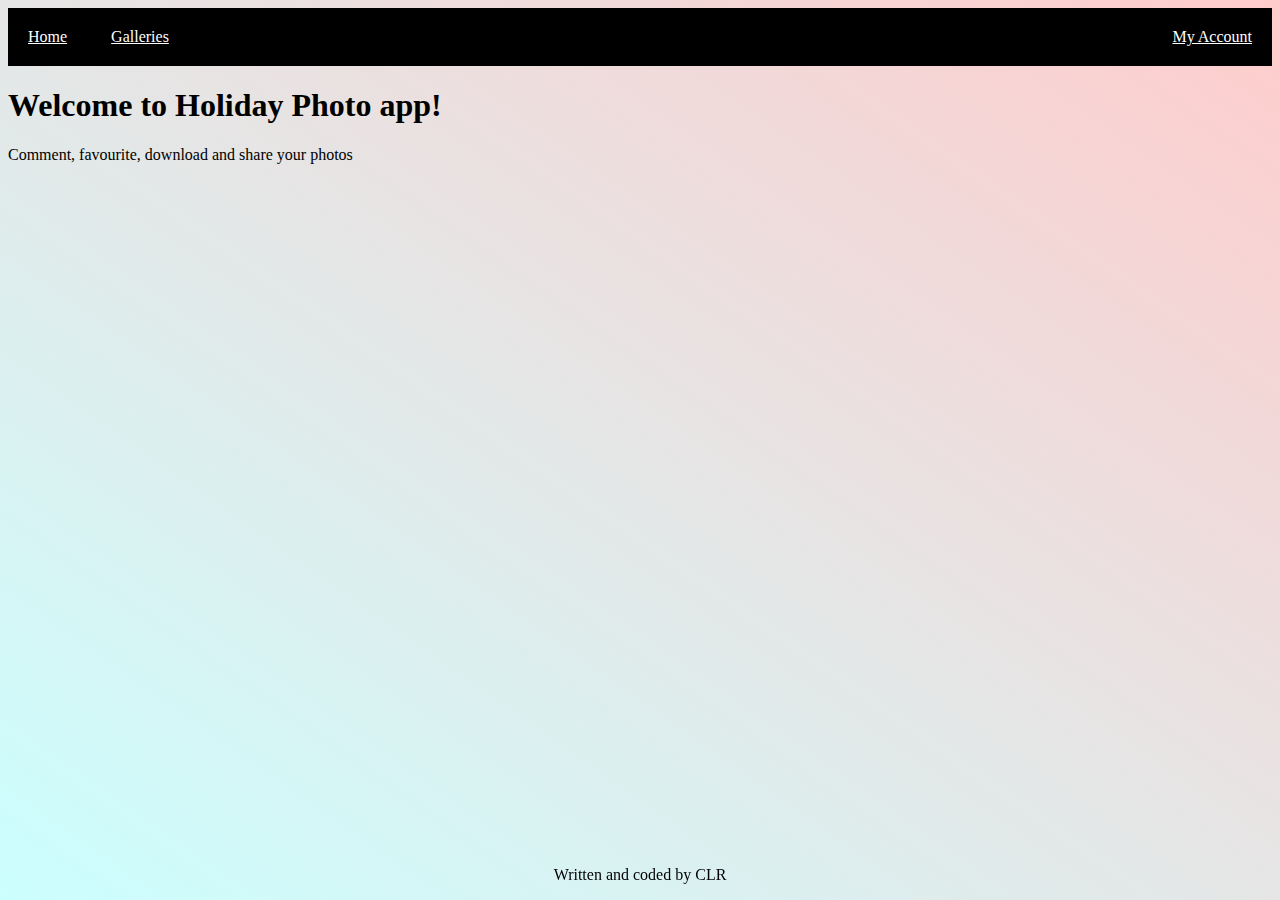
<file: index.html>
<!DOCTYPE html>
<html>

<head>
    <link type="text/css" rel="stylesheet" charset="UTF-8" href="styles/site.css">
</head>

<body>

    <header>
        <nav>
            <ul>
                <li>
                    <a href="#">Home</a>
                </li>
                <li>
                    <a href="pages/galleries.html">Galleries</a>
                </li>
                <li style="float:right"><a href="pages/account.html">My Account</a>
                </li>
            </ul>
        </nav>
    </header>
        <h1>Welcome to Holiday Photo app!</h1>
        <p>Comment, favourite, download and share your photos</p>
    <footer>
        <p>Written and coded by CLR</p>
    </footer>
</body>

</html>
</file>
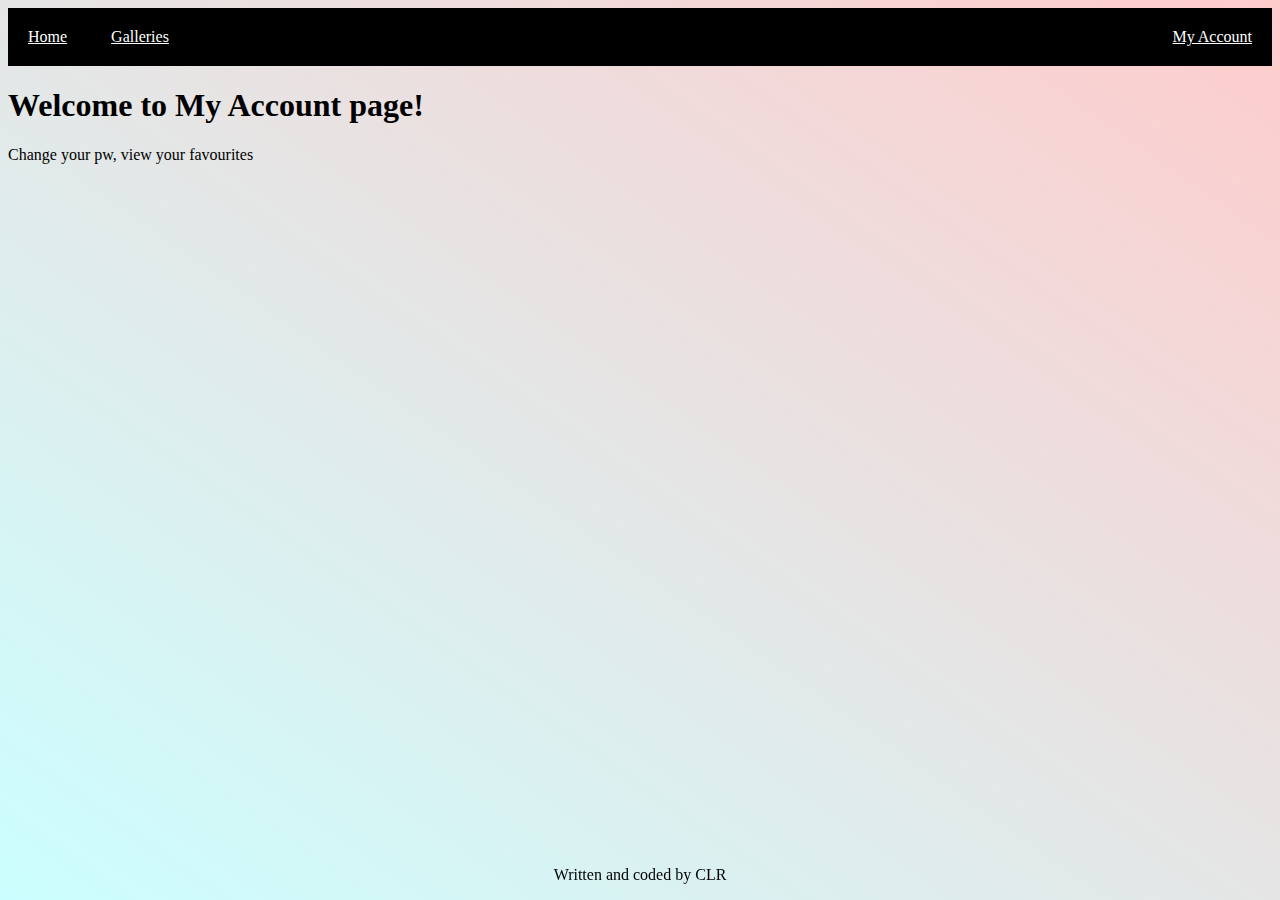
<file: pages/account.html>
<!DOCTYPE html>
<html>

<head>
    <link type="text/css" rel="stylesheet" charset="UTF-8" href="../styles/site.css">
</head>

<body>

    <header>
        <nav>
            <ul>
                <li>
                    <a href="../index.html">Home</a>
                </li>
                <li>
                    <a href="galleries.html">Galleries</a>
                </li>
                <li style="float:right"><a href="account.html">My Account</a>
                </li>
            </ul>
        </nav>
    </header>
        <h1>Welcome to My Account page!</h1>
        <p>Change your pw, view your favourites</p>
    <footer>
        <p>Written and coded by CLR</p>
    </footer>
</body>

</html>
</file>
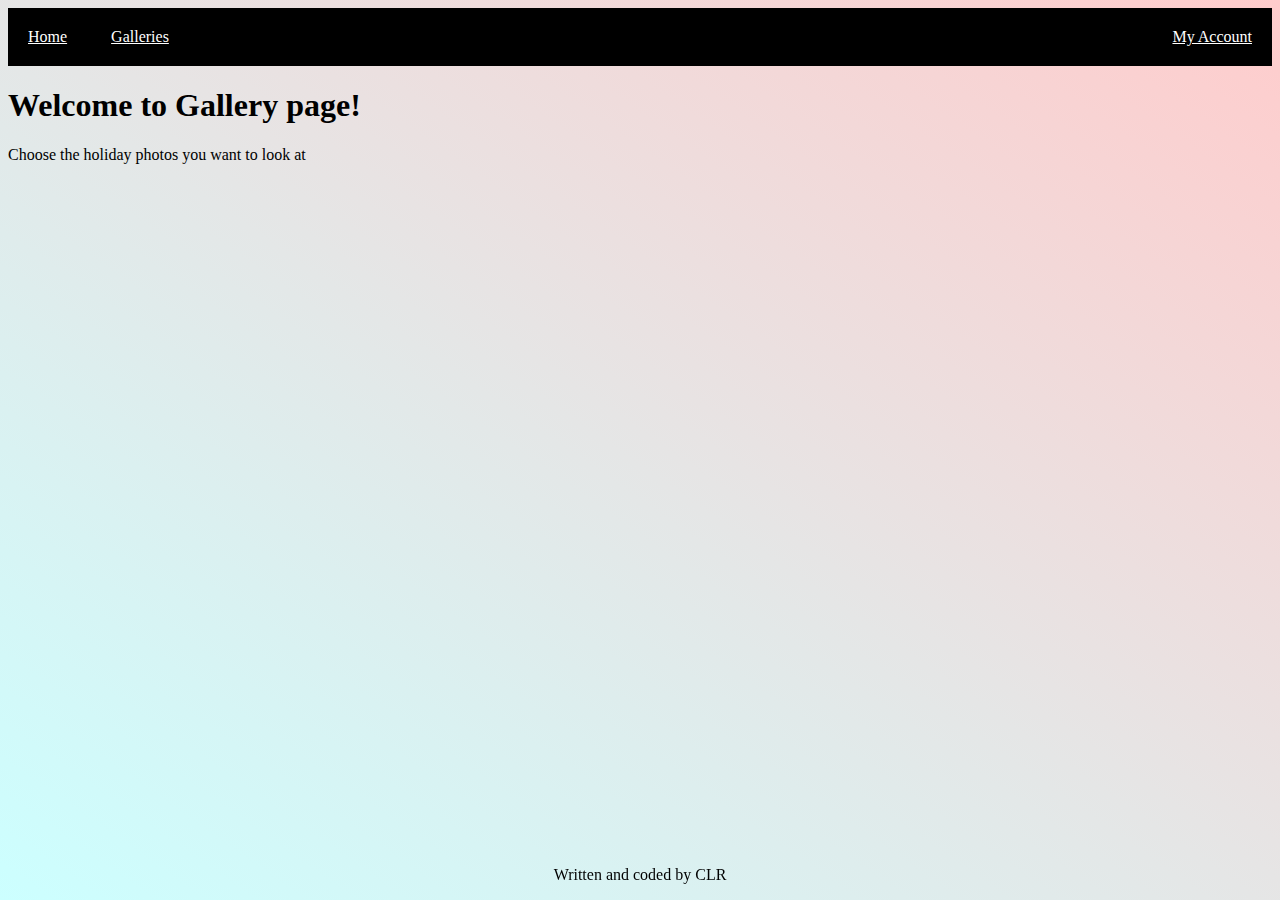
<file: pages/galleries.html>
<!DOCTYPE html>
<html>

<head>
    <link type="text/css" rel="stylesheet" charset="UTF-8" href="../styles/site.css">
</head>

<body>

    <header>
        <nav>
            <ul>
                <li>
                    <a href="../index.html">Home</a>
                </li>
                <li>
                    <a href="#">Galleries</a>
                </li>
                <li style="float:right"><a href="#">My Account</a>
                </li>
            </ul>
        </nav>
    </header>
        <h1>Welcome to Gallery page!</h1>
        <p>Choose the holiday photos you want to look at</p>
    <footer>
        <p>Written and coded by CLR</p>
    </footer>
</body>

</html>
</file>
<file: styles/site.css>
body {
    background: linear-gradient(35deg, #CCFFFF, #FFCCCC) no-repeat center fixed;
    background-size: cover;  
}

ul {
    list-style-type: none;
    margin: 0px;
    padding: 0;
    background: black;
}

li {
    display: inline-block;
    padding: 20px;
}

a {
    color: white;
}

footer {
    position: fixed;
    color: black;
    text-align: center;
    width: 100%;
    bottom: 0;
    left: 0;
}
</file>
